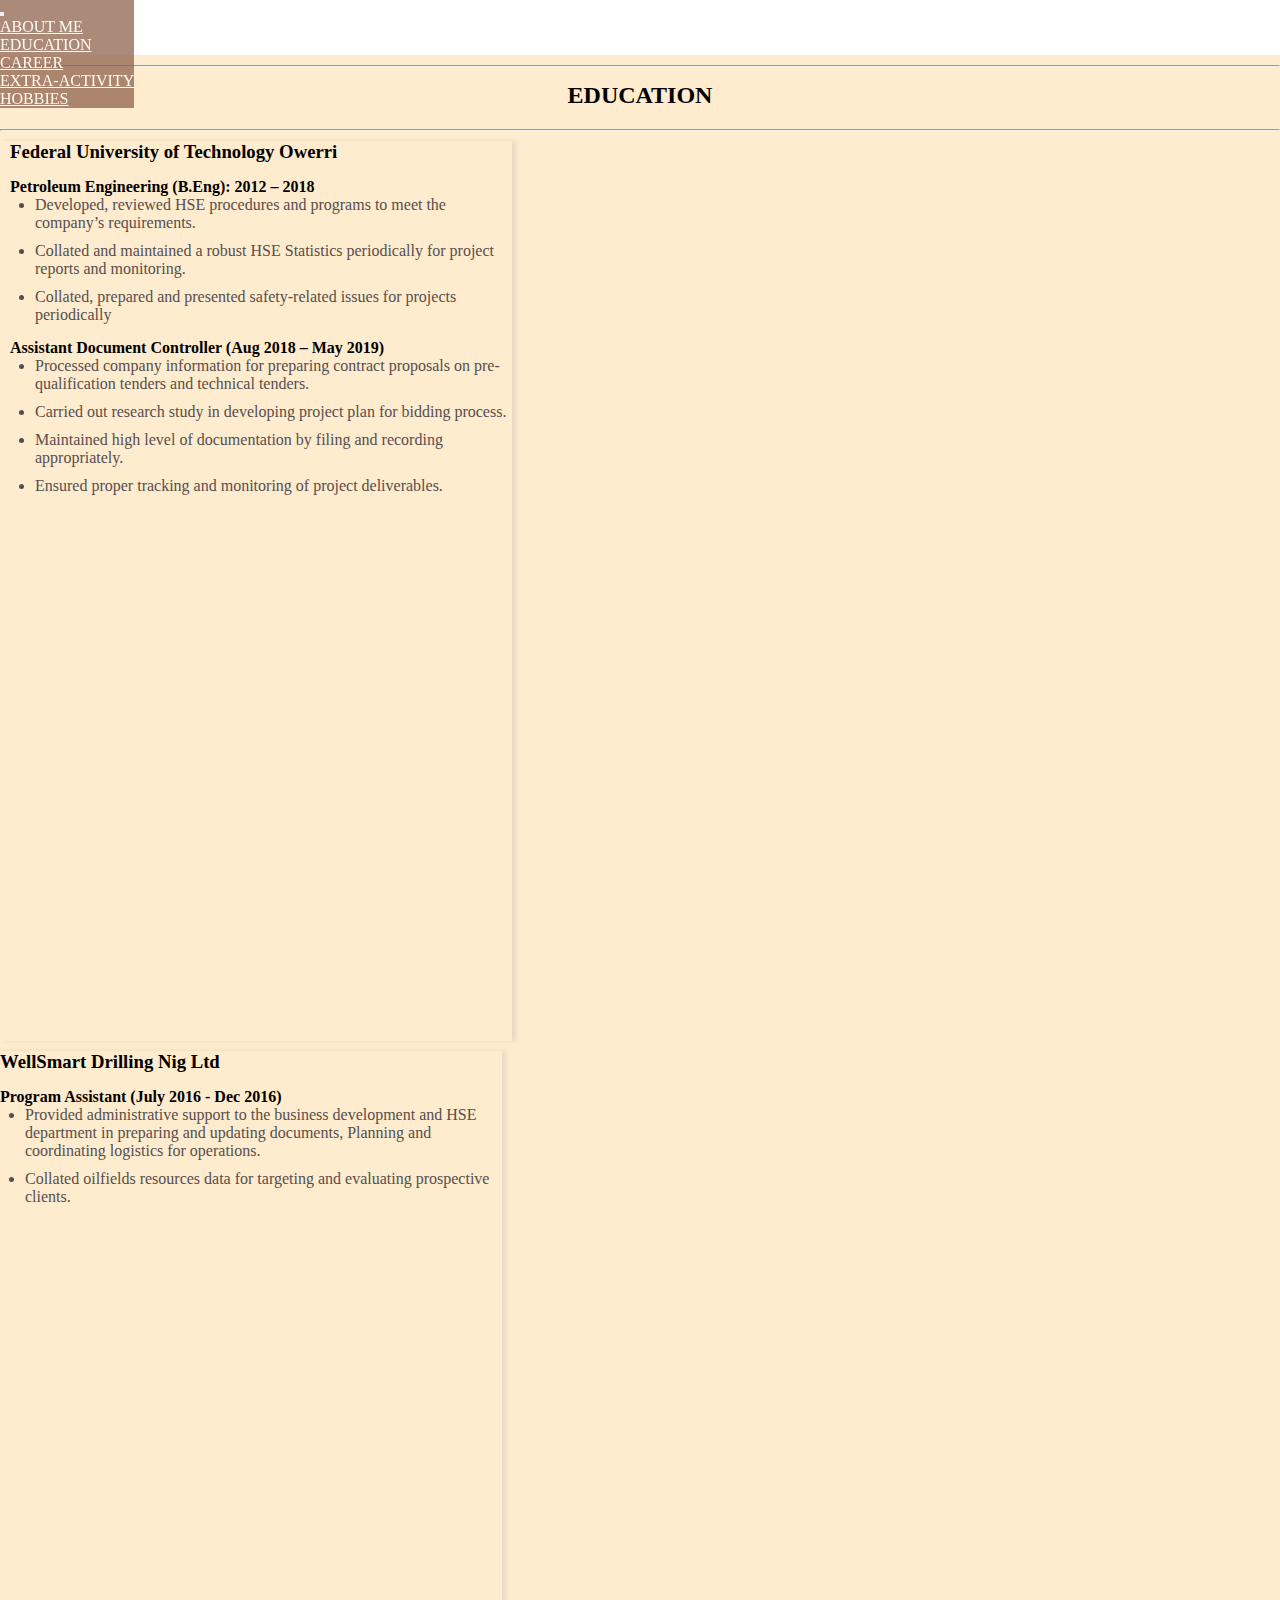
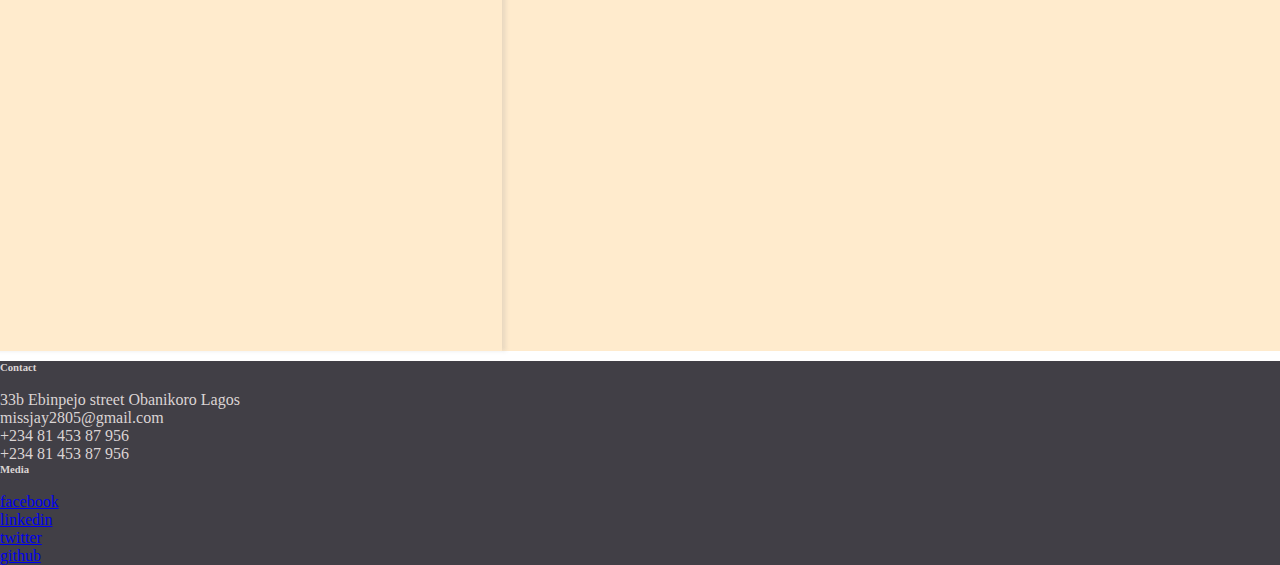
<file: Portfolio/edu.html>
<!DOCTYPE html>
<html>

<head>
    <meta charset="utf-8">
    <meta name="viewport"
        content="width=device-width, initial-scale=1.0">
    <title>My Portfolio</title>
    <link href="css/style.css" type="text/css"
        rel="stylesheet" media="screen">
        <link href="css/style1.css" type="text/css"
        rel="stylesheet" media="screen">
    <link rel="stylesheet"
        href="https://cdnjs.cloudflare.com/ajax/libs/font-awesome/4.7.0/css/font-awesome.min.css">
    <link rel="stylesheet"
        href="https://stackpath.bootstrapcdn.com/bootstrap/4.1.3/css/bootstrap.min.css"
        integrity="sha384-MCw98/SFnGE8fJT3GXwEOngsV7Zt27NXFoaoApmYm81iuXoPkFOJwJ8ERdknLPMO"
        crossorigin="anonymous">
</head>

<body>
    <!--this is the nav bar-->
    <nav
        class="navbar navbar-expand-md fixed-top">
        <button class="navbar-toggler navbar-dark"
            type="button" data-toggle="collapse"
            data-target="#main-navigation">
            <span
                class="navbar-toggler-icon"></span>
        </button>
        <div class="collapse navbar-collapse"
            id="main-navigation">
            <ul class="navbar-nav">
                <li class="nav-item">
                    <a class="nav-link"
                        href="index.html">About
                        Me</a>
                </li>
                <li class="nav-item">
                    <a class="nav-link"
                        href="edu.html">Education</a>
                </li>
                <li class="nav-item">
                    <a class="nav-link"
                        href="work.html">Career</a>
                </li>
                <li class="nav-item">
                    <a class="nav-link"
                        href="extra.html">Extra-Activity</a>
                </li>
                <li class="nav-item">
                    <a class="nav-link"
                        href="hobs.html">Hobbies</a>
                </li>
            </ul>
        </div>
    </nav>

    <!--this is the body of the content-->
    <section class="center">

        <!--Education History-->
        <div id="portfolio">
            <hr>
            <h2>Education</h2>
            <hr>
            <div class="row">
                <div class="col col-lg-6 col-md-6 col-sm-12">
                    <h3>Federal University of Technology Owerri</h3>
                    <h4>Petroleum Engineering (B.Eng): 2012 – 2018
                    </h4>
                    <ul>
                        <li> Developed, reviewed
                            HSE procedures and
                            programs to meet the
                            company’s
                            requirements.</li>

                        <li>Collated and
                            maintained a robust
                            HSE Statistics
                            periodically for
                            project reports and
                            monitoring.</li>
                        <li>Collated, prepared and
                            presented
                            safety-related issues
                            for projects
                            periodically</li>
                    </ul>
                    <h4>Assistant Document
                        Controller (Aug 2018 –
                        May 2019)</h4>
                    <ul>
                        <li>Processed company
                            information for
                            preparing contract
                            proposals on
                            pre-qualification
                            tenders and technical
                            tenders.</li>
                        <li>Carried out research
                            study in developing
                            project plan for
                            bidding process.</li>
                        <li>Maintained high level
                            of documentation by
                            filing and recording
                            appropriately.</li>
                        <li>Ensured proper
                            tracking and
                            monitoring of project
                            deliverables.</li>
                    </ul>
                </div>

                <div class="col col-lg-6 col-md-6 col-sm-12">
                    <h3>WellSmart Drilling Nig Ltd
                    </h3>
                    <h4>Program Assistant (July
                        2016 - Dec 2016)</h4>
                    <ul>
                        <li>Provided
                            administrative support
                            to the business
                            development and HSE
                            department in
                            preparing and updating
                            documents, Planning
                            and coordinating
                            logistics for
                            operations.</li>
                        <li> Collated oilfields
                            resources data for
                            targeting and
                            evaluating prospective
                            clients.</li>
                    </ul>
                </div>

            </div>
        </div>
    </section>

    <!--footer-->
    <footer class="page-footer">
        <div class="row">
            <div
                class="col-lg-6 col-md-6 col-sm-6 text-center">
                <h6
                    class="text-uppercase font-weight-bold">
                    Contact</h6>
                <br />33b Ebinpejo street
                Obanikoro
                Lagos
                <br />missjay2805@gmail.com
                <br />+234 81 453 87 956
                <br />+234 81 453 87 956
            </div>
            <div
                class="col-lg-6 col-md-6 col-sm-6 text-center">
                <h6
                    class="text-uppercase font-weight-bold">
                    Media</h6>

                <br /><a
                    href="https://facebook.com/anwunahj"
                    target="_blank">facebook</a>
                <br /><a
                    href="https://www.linkedin.com/in/sobechukwu-j-anwunah/"
                    target="_blank">linkedin</a>
                <br /><a
                    href="https://twitter.com/jhay_steph"
                    target="_blank">twitter</a>
                <br /><a
                    href="https://github.com/Jhay95"
                    target="_blank">github</a>

            </div>
        </div>
    </footer>
    <script
        src="https://code.jquery.com/jquery-3.3.1.slim.min.js"
        integrity="sha384-q8i/X+965DzO0rT7abK41JStQIAqVgRVzpbzo5smXKp4YfRvH+8abtTE1Pi6jizo"
        crossorigin="anonymous">
        </script>
    <script
        src="https://stackpath.bootstrapcdn.com/bootstrap/4.1.3/js/bootstrap.min.js"
        integrity="sha384-ChfqqxuZUCnJSK3+MXmPNIyE6ZbWh2IMqE241rYiqJxyMiZ6OW/JmZQ5stwEULTy"
        crossorigin="anonymous">
        </script>
</body>

</html>
</file>
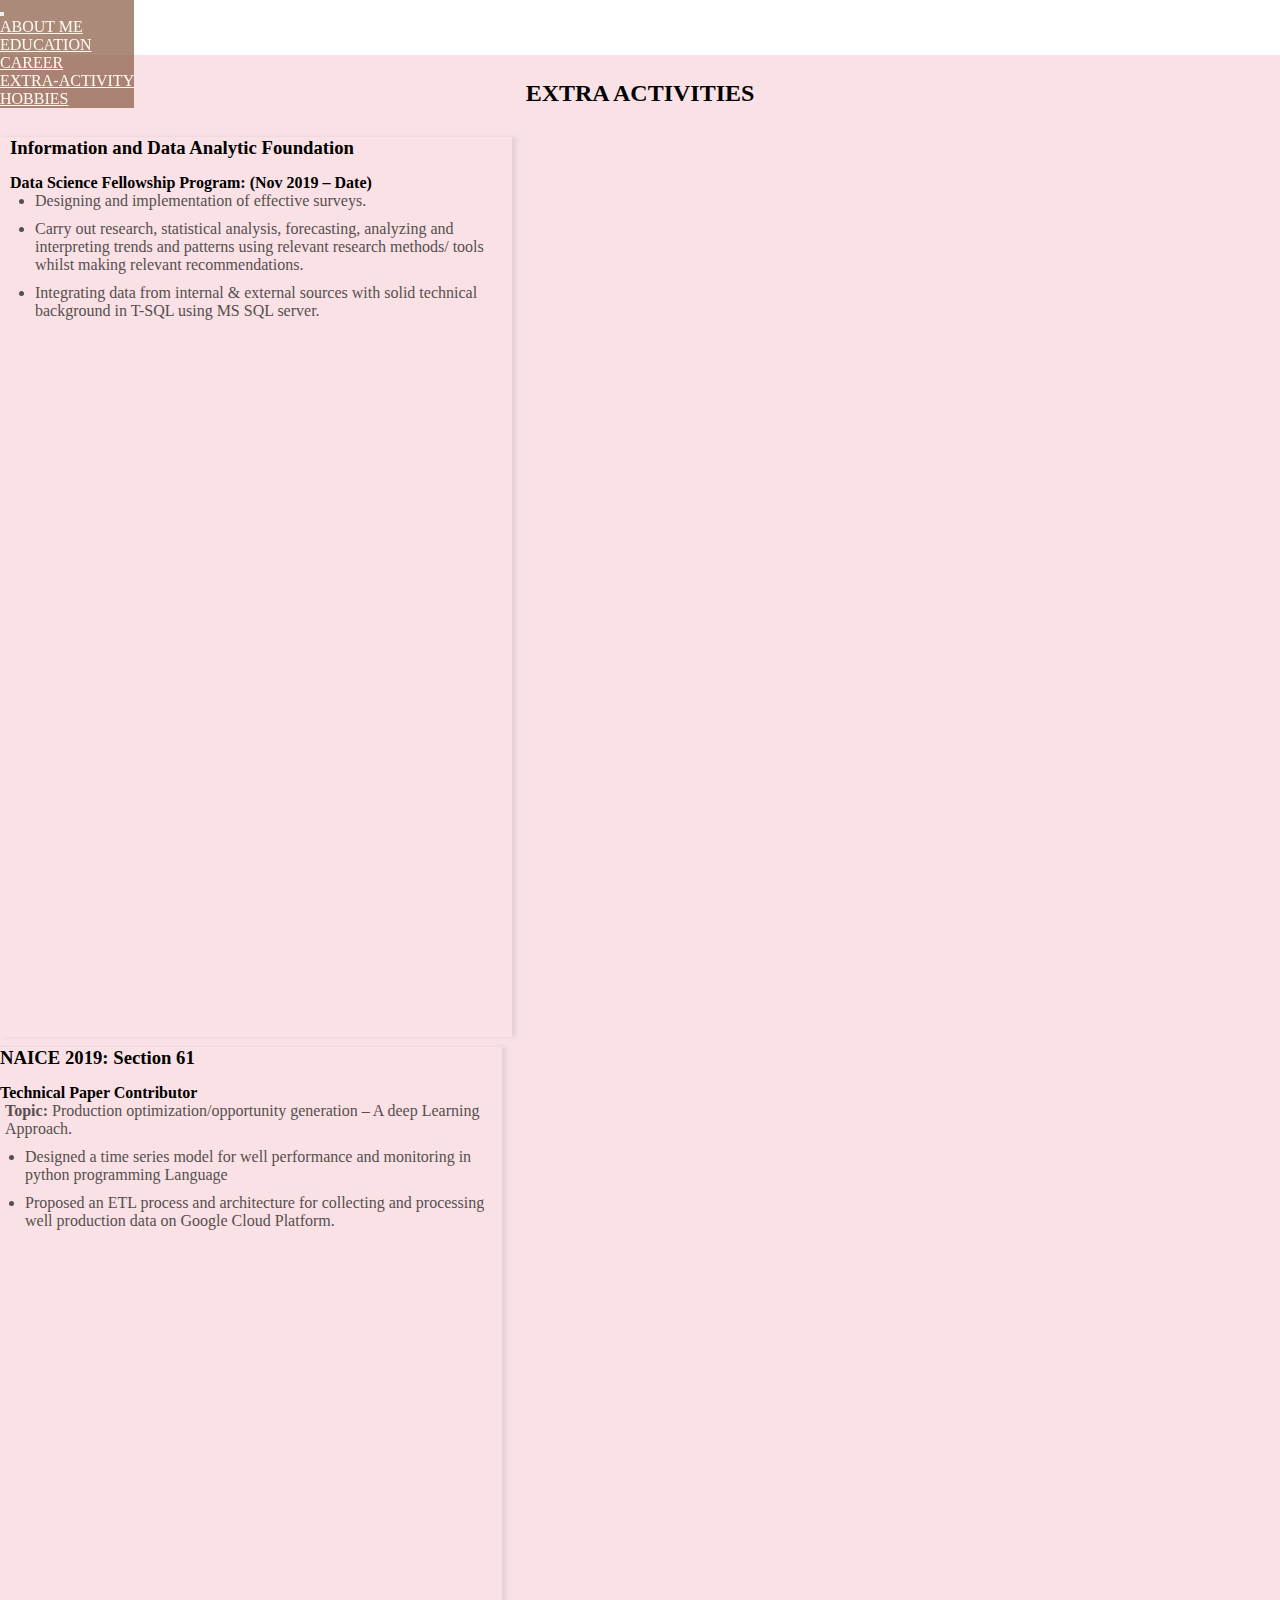
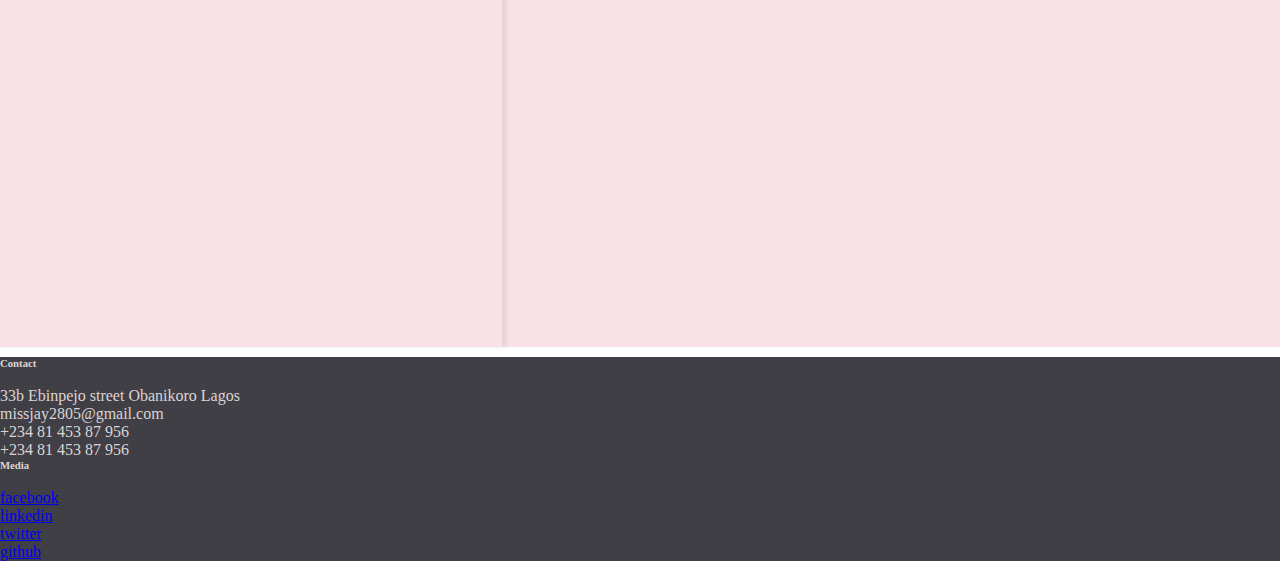
<file: Portfolio/extra.html>
<!DOCTYPE html>
<html>

<head>
    <meta charset="utf-8">
    <meta name="viewport"
        content="width=device-width, initial-scale=1.0">
    <title>My Portfolio</title>
    <link href="css/style.css" type="text/css"
        rel="stylesheet" media="screen">
        <link href="css/style1.css" type="text/css"
        rel="stylesheet" media="screen">
    <link rel="stylesheet"
        href="https://cdnjs.cloudflare.com/ajax/libs/font-awesome/4.7.0/css/font-awesome.min.css">
    <link rel="stylesheet"
        href="https://stackpath.bootstrapcdn.com/bootstrap/4.1.3/css/bootstrap.min.css"
        integrity="sha384-MCw98/SFnGE8fJT3GXwEOngsV7Zt27NXFoaoApmYm81iuXoPkFOJwJ8ERdknLPMO"
        crossorigin="anonymous">
</head>

<body>
    <!--this is the nav bar-->
    <nav
        class="navbar navbar-expand-md fixed-top">
        <button class="navbar-toggler navbar-dark"
            type="button" data-toggle="collapse"
            data-target="#main-navigation">
            <span
                class="navbar-toggler-icon"></span>
        </button>
        <div class="collapse navbar-collapse"
            id="main-navigation">
            <ul class="navbar-nav">
                <li class="nav-item">
                    <a class="nav-link"
                        href="index.html">About
                        Me</a>
                </li>
                <li class="nav-item">
                    <a class="nav-link"
                        href="edu.html">Education</a>
                </li>
                <li class="nav-item">
                    <a class="nav-link"
                        href="work.html">Career</a>
                </li>
                <li class="nav-item">
                    <a class="nav-link"
                        href="extra.html">Extra-Activity</a>
                </li>
                <li class="nav-item">
                    <a class="nav-link"
                        href="hobs.html">Hobbies</a>
                </li>
            </ul>
        </div>
    </nav>

    <!--this is the body of the content-->
    <section class="center">
        <!--Extra-Curricula-->
        <div id="extra">
            <h2>Extra Activities</h2>
            <div class="row">
                <div class="col col-lg-6 col-md-6 col-sm-12">
                    <h3> Information and Data
                        Analytic Foundation</h3>
                    <h4>Data Science Fellowship
                        Program: (Nov 2019 – Date)
                    </h4>
                    <ul>
                        <li> Designing and
                            implementation of
                            effective surveys.
                        </li>
                        <li> Carry out research,
                            statistical analysis,
                            forecasting, analyzing
                            and interpreting
                            trends and patterns
                            using relevant
                            research methods/
                            tools whilst making
                            relevant
                            recommendations.</li>
                        <li> Integrating data from
                            internal & external
                            sources with solid
                            technical background
                            in T-SQL using MS SQL
                            server.</li>
                    </ul>
                </div>
                <div class="col col-lg-6 col-md-6 col-sm-12">
                    <h3>NAICE 2019: Section 61
                    </h3>
                    <h4>Technical Paper
                        Contributor</h4>
                    <p><strong>Topic: </strong>
                        Production
                        optimization/opportunity
                        generation – A deep
                        Learning Approach.</p>
                    <ul>
                        <li> Designed a time
                            series model for well
                            performance and
                            monitoring in python
                            programming Language
                        </li>
                        <li>Proposed an ETL
                            process and
                            architecture for
                            collecting and
                            processing well
                            production data on
                            Google Cloud Platform.
                        </li>
                    </ul>
                </div>
            </div>

        </div>
    </section>

    <!--footer-->
    <footer class="page-footer">
        <div class="row">
            <div
                class="col-lg-6 col-md-6 col-sm-6 text-center">
                <h6
                    class="text-uppercase font-weight-bold">
                    Contact</h6>
                <br />33b Ebinpejo street
                Obanikoro
                Lagos
                <br />missjay2805@gmail.com
                <br />+234 81 453 87 956
                <br />+234 81 453 87 956
            </div>
            <div
                class="col-lg-6 col-md-6 col-sm-6 text-center">
                <h6
                    class="text-uppercase font-weight-bold">
                    Media</h6>

                <br /><a
                    href="https://facebook.com/anwunahj"
                    target="_blank">facebook</a>
                <br /><a
                    href="https://www.linkedin.com/in/sobechukwu-j-anwunah/"
                    target="_blank">linkedin</a>
                <br /><a
                    href="https://twitter.com/jhay_steph"
                    target="_blank">twitter</a>
                <br /><a
                    href="https://github.com/Jhay95"
                    target="_blank">github</a>

            </div>
        </div>
    </footer>
    <script
        src="https://code.jquery.com/jquery-3.3.1.slim.min.js"
        integrity="sha384-q8i/X+965DzO0rT7abK41JStQIAqVgRVzpbzo5smXKp4YfRvH+8abtTE1Pi6jizo"
        crossorigin="anonymous">
        </script>
    <script
        src="https://stackpath.bootstrapcdn.com/bootstrap/4.1.3/js/bootstrap.min.js"
        integrity="sha384-ChfqqxuZUCnJSK3+MXmPNIyE6ZbWh2IMqE241rYiqJxyMiZ6OW/JmZQ5stwEULTy"
        crossorigin="anonymous">
        </script>
</body>

</html>
</file>
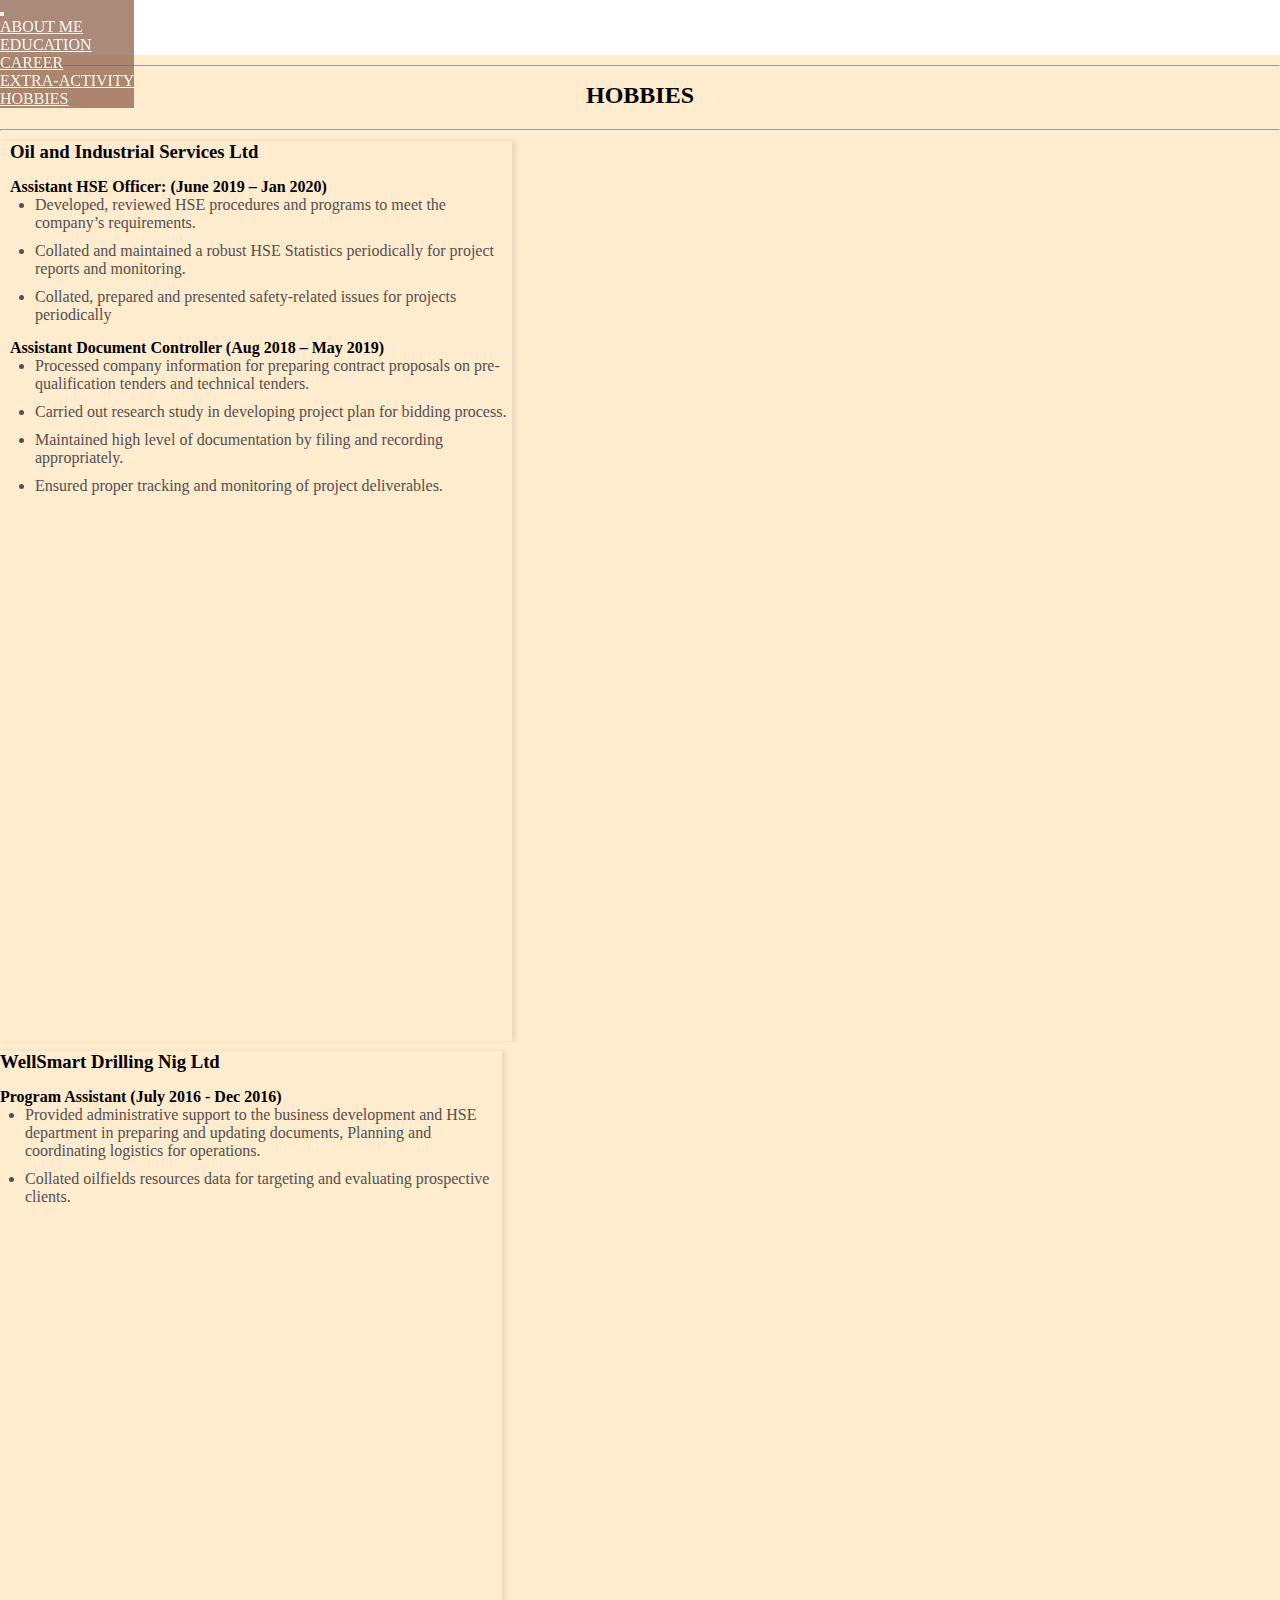
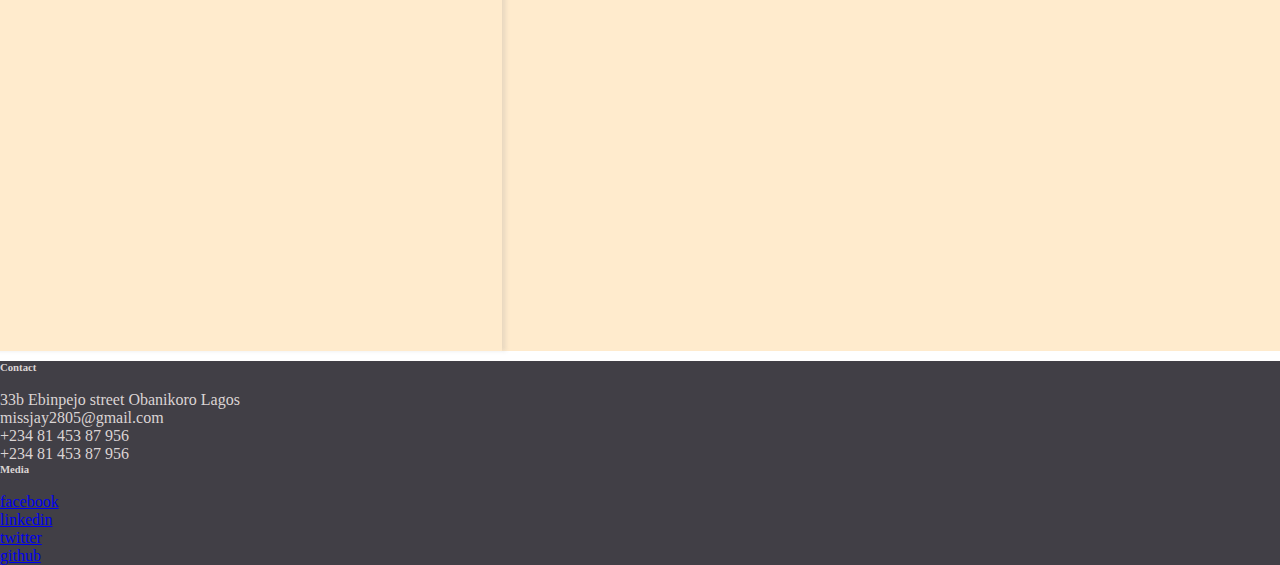
<file: Portfolio/hobs.html>
<!DOCTYPE html>
<html>

<head>
    <meta charset="utf-8">
    <meta name="viewport"
        content="width=device-width, initial-scale=1.0">
    <title>My Portfolio</title>
    <link href="css/style.css" type="text/css"
        rel="stylesheet" media="screen">
        <link href="css/style1.css" type="text/css"
        rel="stylesheet" media="screen">
    <link rel="stylesheet"
        href="https://cdnjs.cloudflare.com/ajax/libs/font-awesome/4.7.0/css/font-awesome.min.css">
    <link rel="stylesheet"
        href="https://stackpath.bootstrapcdn.com/bootstrap/4.1.3/css/bootstrap.min.css"
        integrity="sha384-MCw98/SFnGE8fJT3GXwEOngsV7Zt27NXFoaoApmYm81iuXoPkFOJwJ8ERdknLPMO"
        crossorigin="anonymous">
</head>

<body>
    <!--this is the nav bar-->

    <nav
        class="navbar navbar-expand-md fixed-top">
        <button class="navbar-toggler navbar-dark"
            type="button" data-toggle="collapse"
            data-target="#main-navigation">
            <span
                class="navbar-toggler-icon"></span>
        </button>
        <div class="collapse navbar-collapse"
            id="main-navigation">
            <ul class="navbar-nav">
                <li class="nav-item">
                    <a class="nav-link"
                        href="index.html">About
                        Me</a>
                </li>
                <li class="nav-item">
                    <a class="nav-link"
                        href="edu.html">Education</a>
                </li>
                <li class="nav-item">
                    <a class="nav-link"
                        href="work.html">Career</a>
                </li>
                <li class="nav-item">
                    <a class="nav-link"
                        href="extra.html">Extra-Activity</a>
                </li>
                <li class="nav-item">
                    <a class="nav-link"
                        href="#hobs">Hobbies</a>
                </li>
            </ul>
        </div>
    </nav>

    <!--this is the body of the content-->
    <section class="center">
        <!--Hobbies-->
        <div id="portfolio">
            <hr>
            <h2>Hobbies</h2>
            <hr>
            <div class="row">
                <div class="col col-lg-6 col-md-6 col-sm-12">
                    <h3>Oil and Industrial
                        Services Ltd</h3>
                    <h4>Assistant HSE Officer:
                        (June 2019 – Jan 2020)
                    </h4>
                    <ul>
                        <li> Developed, reviewed
                            HSE procedures and
                            programs to meet the
                            company’s
                            requirements.</li>

                        <li>Collated and
                            maintained a robust
                            HSE Statistics
                            periodically for
                            project reports and
                            monitoring.</li>
                        <li>Collated, prepared and
                            presented
                            safety-related issues
                            for projects
                            periodically</li>
                    </ul>
                    <h4>Assistant Document
                        Controller (Aug 2018 –
                        May 2019)</h4>
                    <ul>
                        <li>Processed company
                            information for
                            preparing contract
                            proposals on
                            pre-qualification
                            tenders and technical
                            tenders.</li>
                        <li>Carried out research
                            study in developing
                            project plan for
                            bidding process.</li>
                        <li>Maintained high level
                            of documentation by
                            filing and recording
                            appropriately.</li>
                        <li>Ensured proper
                            tracking and
                            monitoring of project
                            deliverables.</li>
                    </ul>
                </div>

                <div class="col col-lg-6 col-md-6 col-sm-12">
                    <h3>WellSmart Drilling Nig Ltd
                    </h3>
                    <h4>Program Assistant (July
                        2016 - Dec 2016)</h4>
                    <ul>
                        <li>Provided
                            administrative support
                            to the business
                            development and HSE
                            department in
                            preparing and updating
                            documents, Planning
                            and coordinating
                            logistics for
                            operations.</li>
                        <li> Collated oilfields
                            resources data for
                            targeting and
                            evaluating prospective
                            clients.</li>
                    </ul>
                </div>

            </div>
        </div>
    </section>

    <!--footer-->
    <footer class="page-footer">
        <div class="row">
            <div
                class="col-lg-6 col-md-6 col-sm-6 text-center">
                <h6
                    class="text-uppercase font-weight-bold">
                    Contact</h6>
                <br />33b Ebinpejo street
                Obanikoro
                Lagos
                <br />missjay2805@gmail.com
                <br />+234 81 453 87 956
                <br />+234 81 453 87 956
            </div>
            <div
                class="col-lg-6 col-md-6 col-sm-6 text-center">
                <h6
                    class="text-uppercase font-weight-bold">
                    Media</h6>

                <br /><a
                    href="https://facebook.com/anwunahj"
                    target="_blank">facebook</a>
                <br /><a
                    href="https://www.linkedin.com/in/sobechukwu-j-anwunah/"
                    target="_blank">linkedin</a>
                <br /><a
                    href="https://twitter.com/jhay_steph"
                    target="_blank">twitter</a>
                <br /><a
                    href="https://github.com/Jhay95"
                    target="_blank">github</a>

            </div>
        </div>
    </footer>
    <script
        src="https://code.jquery.com/jquery-3.3.1.slim.min.js"
        integrity="sha384-q8i/X+965DzO0rT7abK41JStQIAqVgRVzpbzo5smXKp4YfRvH+8abtTE1Pi6jizo"
        crossorigin="anonymous">
        </script>
    <script
        src="https://stackpath.bootstrapcdn.com/bootstrap/4.1.3/js/bootstrap.min.js"
        integrity="sha384-ChfqqxuZUCnJSK3+MXmPNIyE6ZbWh2IMqE241rYiqJxyMiZ6OW/JmZQ5stwEULTy"
        crossorigin="anonymous">
        </script>
</body>

</html>
</file>
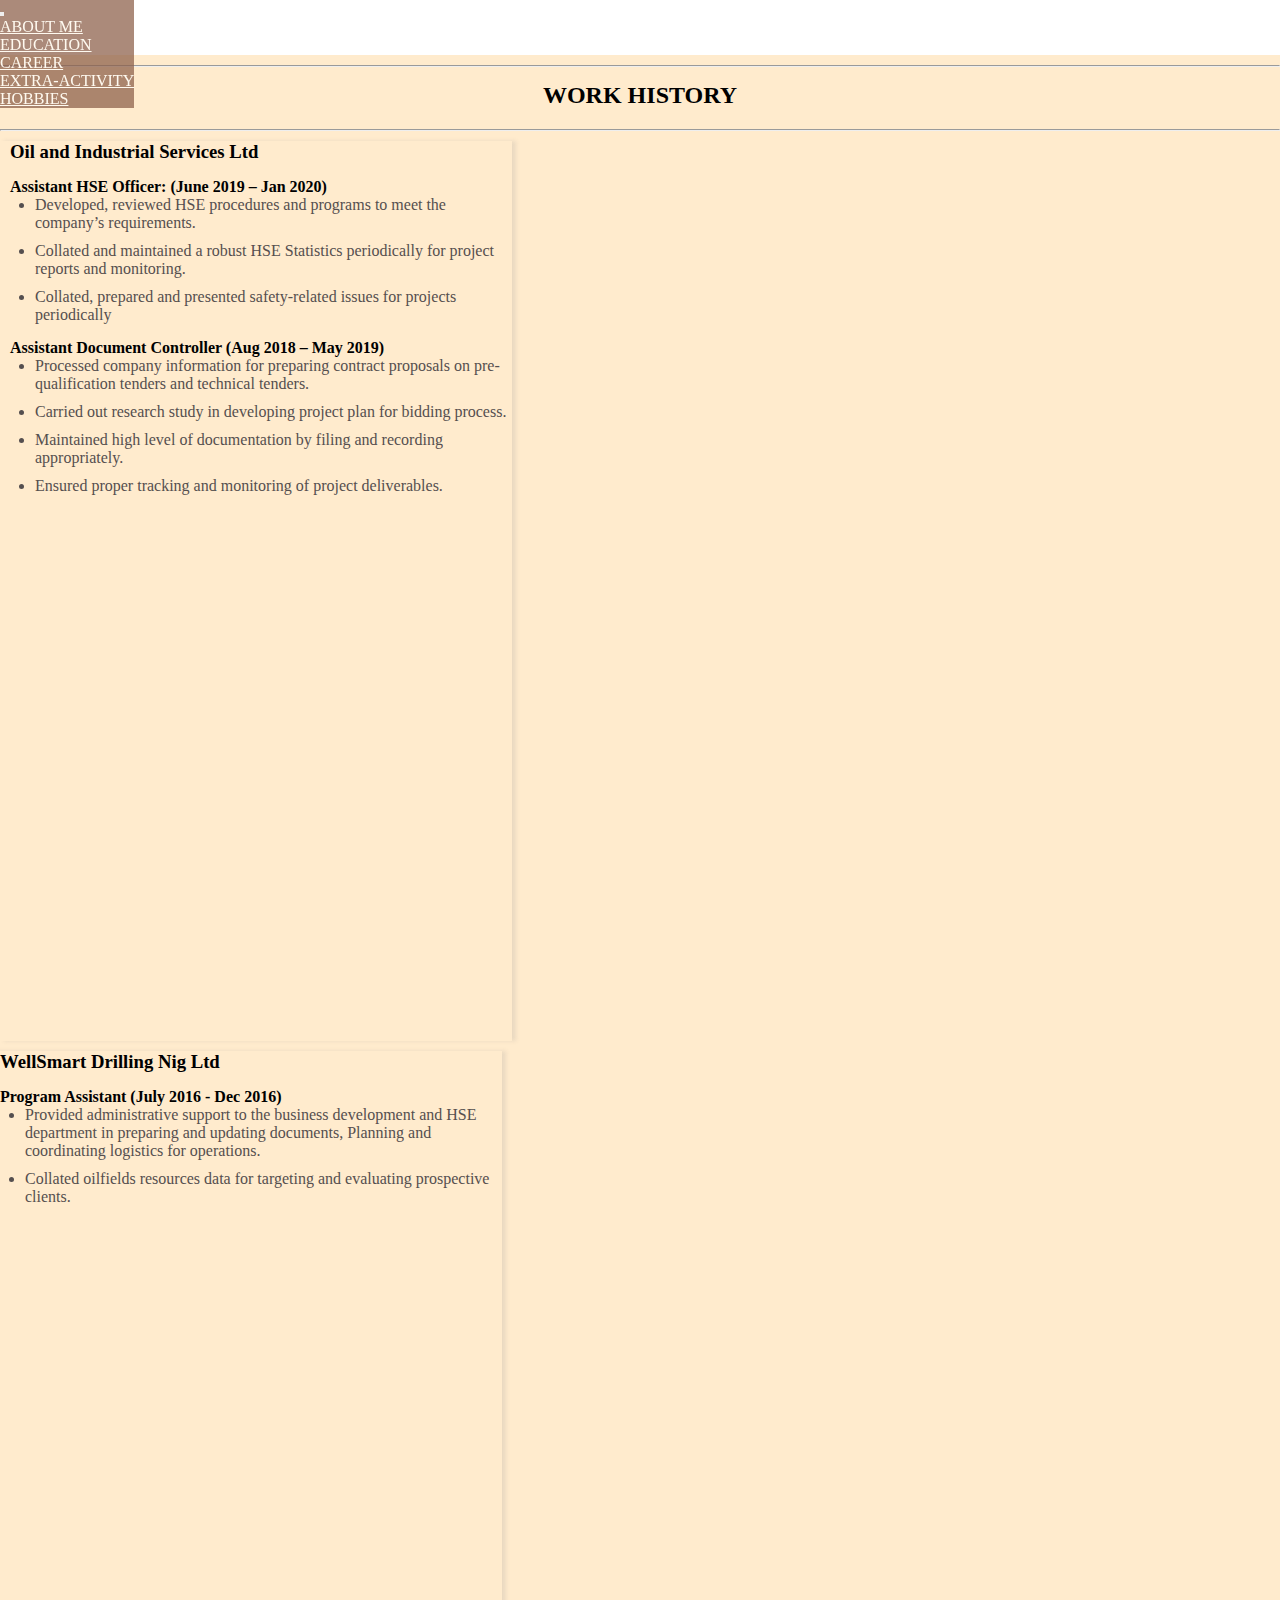
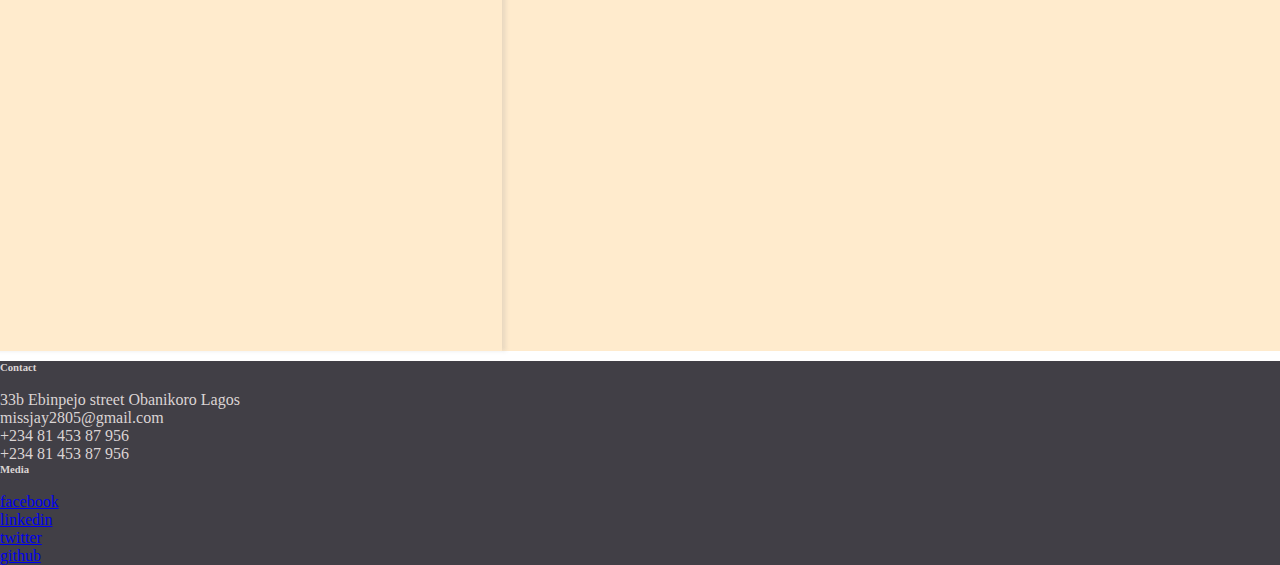
<file: Portfolio/work.html>
<!DOCTYPE html>
<html>

<head>
    <meta charset="utf-8">
    <meta name="viewport"
        content="width=device-width, initial-scale=1.0">
    <title>My Portfolio</title>
    <link href="css/style.css" type="text/css"
        rel="stylesheet" media="screen">
        <link href="css/style1.css" type="text/css"
        rel="stylesheet" media="screen">
    <link rel="stylesheet"
        href="https://cdnjs.cloudflare.com/ajax/libs/font-awesome/4.7.0/css/font-awesome.min.css">
    <link rel="stylesheet"
        href="https://stackpath.bootstrapcdn.com/bootstrap/4.1.3/css/bootstrap.min.css"
        integrity="sha384-MCw98/SFnGE8fJT3GXwEOngsV7Zt27NXFoaoApmYm81iuXoPkFOJwJ8ERdknLPMO"
        crossorigin="anonymous">
</head>

<body>
    <!--this is the nav bar-->

    <nav
        class="navbar navbar-expand-md fixed-top">
        <button class="navbar-toggler navbar-dark"
            type="button" data-toggle="collapse"
            data-target="#main-navigation">
            <span
                class="navbar-toggler-icon"></span>
        </button>
        <div class="collapse navbar-collapse"
            id="main-navigation">
            <ul class="navbar-nav">
                <li class="nav-item">
                    <a class="nav-link"
                        href="index.html">About
                        Me</a>
                </li>
                <li class="nav-item">
                    <a class="nav-link"
                        href="edu.html">Education</a>
                </li>
                <li class="nav-item">
                    <a class="nav-link"
                        href="work.html">Career</a>
                </li>
                <li class="nav-item">
                    <a class="nav-link"
                        href="extra.html">Extra-Activity</a>
                </li>
                <li class="nav-item">
                    <a class="nav-link"
                        href="hobs.html">Hobbies</a>
                </li>
            </ul>
        </div>
    </nav>

    <!--this is the body of the content-->
    <section class="center">

        <!--Work History-->
        <div id="portfolio">
            <hr>
            <h2>Work History</h2>
            <hr>
            <div class="row">
                <div class="col col-lg-6 col-md-6 col-sm-12">
                    <h3>Oil and Industrial
                        Services Ltd</h3>
                    <h4>Assistant HSE Officer:
                        (June 2019 – Jan 2020)
                    </h4>
                    <ul>
                        <li> Developed, reviewed
                            HSE procedures and
                            programs to meet the
                            company’s
                            requirements.</li>

                        <li>Collated and
                            maintained a robust
                            HSE Statistics
                            periodically for
                            project reports and
                            monitoring.</li>
                        <li>Collated, prepared and
                            presented
                            safety-related issues
                            for projects
                            periodically</li>
                    </ul>
                    <h4>Assistant Document
                        Controller (Aug 2018 –
                        May 2019)</h4>
                    <ul>
                        <li>Processed company
                            information for
                            preparing contract
                            proposals on
                            pre-qualification
                            tenders and technical
                            tenders.</li>
                        <li>Carried out research
                            study in developing
                            project plan for
                            bidding process.</li>
                        <li>Maintained high level
                            of documentation by
                            filing and recording
                            appropriately.</li>
                        <li>Ensured proper
                            tracking and
                            monitoring of project
                            deliverables.</li>
                    </ul>
                </div>

                <div class="col col-lg-6 col-md-6 col-sm-12">
                    <h3>WellSmart Drilling Nig Ltd
                    </h3>
                    <h4>Program Assistant (July
                        2016 - Dec 2016)</h4>
                    <ul>
                        <li>Provided
                            administrative support
                            to the business
                            development and HSE
                            department in
                            preparing and updating
                            documents, Planning
                            and coordinating
                            logistics for
                            operations.</li>
                        <li> Collated oilfields
                            resources data for
                            targeting and
                            evaluating prospective
                            clients.</li>
                    </ul>
                </div>

            </div>
        </div>

    </section>

    <!--footer-->
    <footer class="page-footer">
        <div class="row">
            <div
                class="col-lg-6 col-md-3 col-sm-6 text-center">
                <h6
                    class="text-uppercase font-weight-bold">
                    Contact</h6>
                <br />33b Ebinpejo street
                Obanikoro
                Lagos
                <br />missjay2805@gmail.com
                <br />+234 81 453 87 956
                <br />+234 81 453 87 956
            </div>
            <div
                class="col-lg-6 col-md-3 col-sm-6 text-center">
                <h6
                    class="text-uppercase font-weight-bold">
                    Media</h6>

                <br /><a
                    href="https://facebook.com/anwunahj"
                    target="_blank">facebook</a>
                <br /><a
                    href="https://www.linkedin.com/in/sobechukwu-j-anwunah/"
                    target="_blank">linkedin</a>
                <br /><a
                    href="https://twitter.com/jhay_steph"
                    target="_blank">twitter</a>
                <br /><a
                    href="https://github.com/Jhay95"
                    target="_blank">github</a>

            </div>
        </div>
    </footer>
    <script
        src="https://code.jquery.com/jquery-3.3.1.slim.min.js"
        integrity="sha384-q8i/X+965DzO0rT7abK41JStQIAqVgRVzpbzo5smXKp4YfRvH+8abtTE1Pi6jizo"
        crossorigin="anonymous">
        </script>
    <script
        src="https://stackpath.bootstrapcdn.com/bootstrap/4.1.3/js/bootstrap.min.js"
        integrity="sha384-ChfqqxuZUCnJSK3+MXmPNIyE6ZbWh2IMqE241rYiqJxyMiZ6OW/JmZQ5stwEULTy"
        crossorigin="anonymous">
        </script>
</body>

</html>
</file>
<file: Portfolio/css/style.css>
/*global styling*/
* {
    box-sizing: border-box;
    padding: 0;
    margin: 0;
  }

body {
    display: block;
    height: 100%;
    overflow-x: hidden;
}

/*navbar styling*/
.navbar {
    background:#8d604bbc;
    position: fixed;
  }
  
.nav-item {
    text-transform: uppercase;
}
.navbar-collapse {
    justify-content: flex-end;
  }
.nav-link {
    color: floralwhite;
}
.nav-link:hover{
color: rgb(20, 7, 32);
}

.nav-link:active{
color: rgb(45, 44, 46);
}


/*About*/

section.about {
    background-image: url(img/IMG_20190617_071847.jpg);
    background-size: cover;
    background-position-y: center;
    height: 100vh;
    margin-top: 55px;
}

.overlay {
    background: rgba(197, 191, 191, 0.6);
    height: 100%;
    margin-left: 0;
    margin-right: 0;
  }

section.about h2 {
    text-align: center;
    padding-top: 20px;
    padding-bottom: 10px;
}

section.container {
    height: 100%;

}
/*footer styling*/

footer {
    background:#110f18cc;
    color: rgb(219, 212, 212);
    position: relative; 
    width:100%;
    bottom: 0;
}
</file>
<file: Portfolio/css/style1.css>
/*section*/

h2 {
    text-align: center;
    padding-bottom: 20px;
    padding-top: 15px;
    text-transform: uppercase;
}

section.center {
    padding-top: 45px;
    height: 100%;
} 


/*portfolio styling*/
div#portfolio  {
    background-color: #ffebcd;
    padding-top: 10px;
    margin-top: 10px;
}
.col:nth-child(1) {
    box-shadow: 4px 0 4px 0 rgba(141, 141, 141, 0.19);
    width: 40%;
    height: 100vh;
    margin-right: -10px;
    margin-left: 0;
    margin-bottom: 10px;
    margin-top: 10px;
}

.col:nth-child(2) {
    box-shadow: 4px 0 4px 0 rgba(141, 141, 141, 0.19);
    width: 40%;
    height: 100vh;
    margin-left: -10px;
    margin-right: 0;
    margin-top: 10px;
    margin-bottom: 10px;

}

.col:nth-child(1) ul {
    padding-left: 35px;
}

.col:nth-child(2) ul {
    padding-left: 35px;
}

.col:nth-child(2) p {
    padding-left: 15px;
}
.col h3{
    text-align: justify;
    padding-right: 10px; 
}

#portfolio h3,#extra h3{
    margin-bottom: 15px;
    margin-left: 10px;
}
#portfolio h4,#extra h4{
    margin-top: 15px;
    margin-left: 10px;
}

#portfolio li,#extra li,#extra p{
    margin-bottom: 10px;
    color: rgb(85, 79, 79);
}

/*Extra styling*/
div#extra  {
    background-color:  rgb(250, 225, 229);
    padding-top: 10px;
    margin-top: 10px;
}

.description {
    left: 45%;
    position: absolute;
    top: 25%;
    bottom: 60%;
    transform: translate(-40%, -40%);
    text-align: center;
  }
</file>
